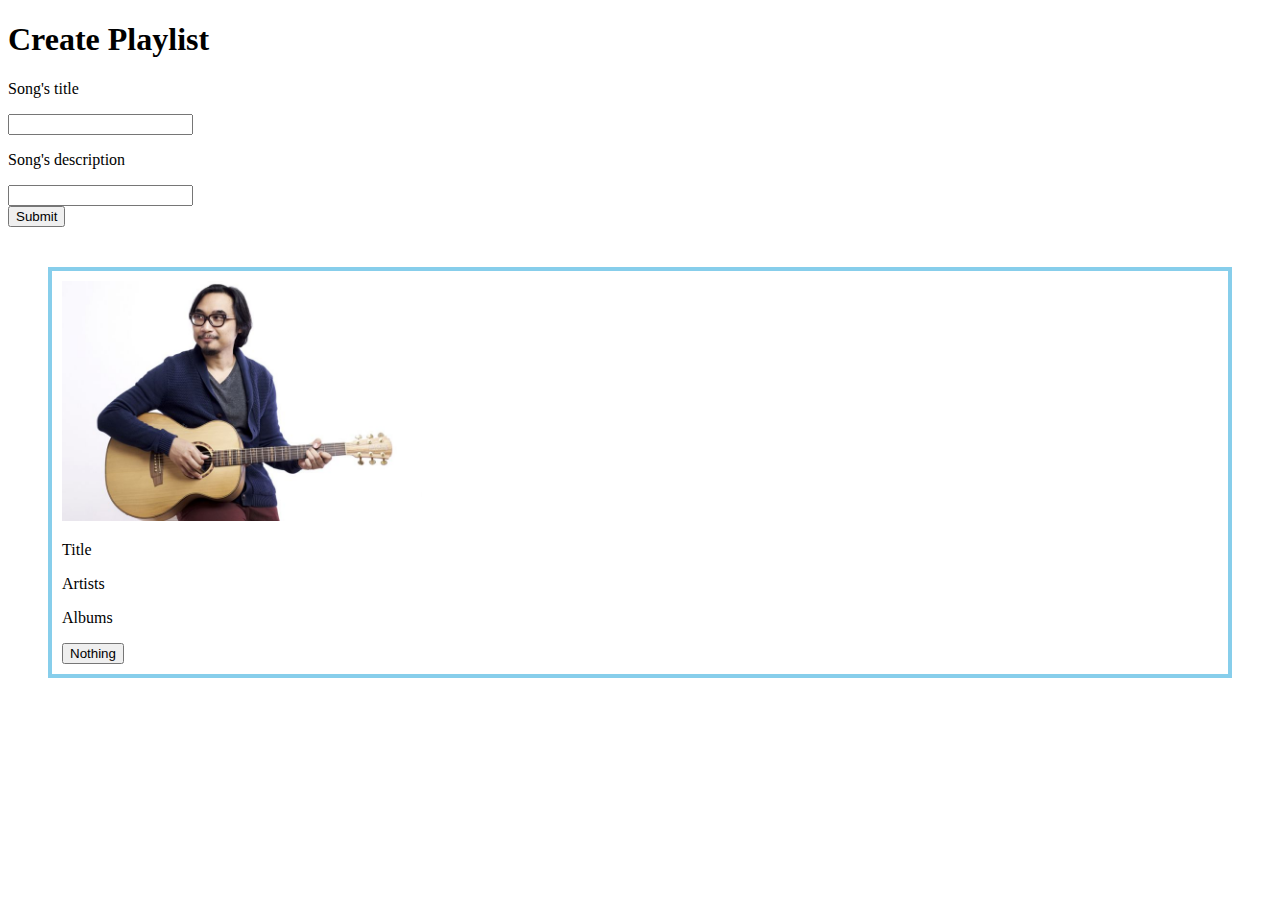
<file: index.html>
<!DOCTYPE html>
<html lang="en">
<head>
	<title>Create Playlist</title>
	<link rel="stylesheet" href="src/style.css">
</head>
<body>
	<h1>Create Playlist</h1>	
	<form action="">
		<p>Song's title</p>
		<input type="text">
		<p>Song's description</p>
		<input type="text">
		<br>
		<button onclick="fungsi()">Submit</button>
	</form>
	<div class="playlist">
		<img width="360" src="src/img/adhitia.jpg" alt="">	
		<p>Title</p>
		<p>Artists</p>
		<p>Albums</p>
		<button>Nothing</button>
	</div>
	<script src="src/script.js"></script>
</body>
</html>
</file>
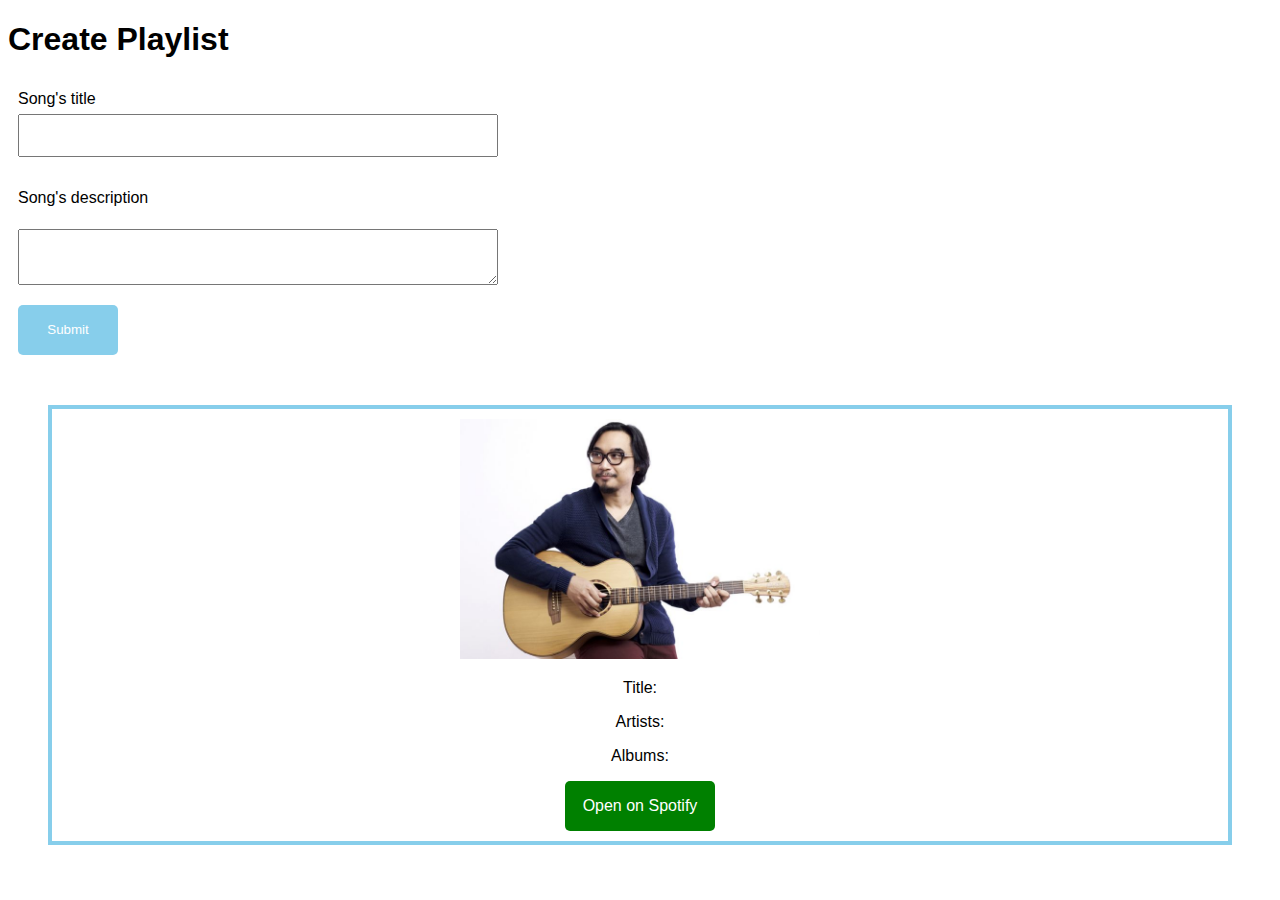
<file: module-1/session-2/homework/index.html>
<!DOCTYPE html>
<html lang="en">
<head>
	<title>Create Playlist</title>
	<link rel="stylesheet" href="src/style.css">
</head>
<body>
	<h1>Create Playlist</h1>	
	<form action="">
		<label>Song's title</label>
		<input type="text">
		<p>Song's description</p>
		<textarea ></textarea>
		<br>
		<button onclick="fungsi()">Submit</button>
	</form>
	<div class="playlist">
		<img id="image" width="360" src="src/img/adhitia.jpg" alt="">	
		<p>Title: <span id="title"></span></p>
		<p>Artists: <span id="artists"></span></p>
		<p>Albums: <span id="album"></span></p>
		<a target="_blank" id='spotifyBtn' class='btn'>Open on Spotify</a>
	</div>
	<script src="src/script.js"></script>
</body>
</html>
</file>
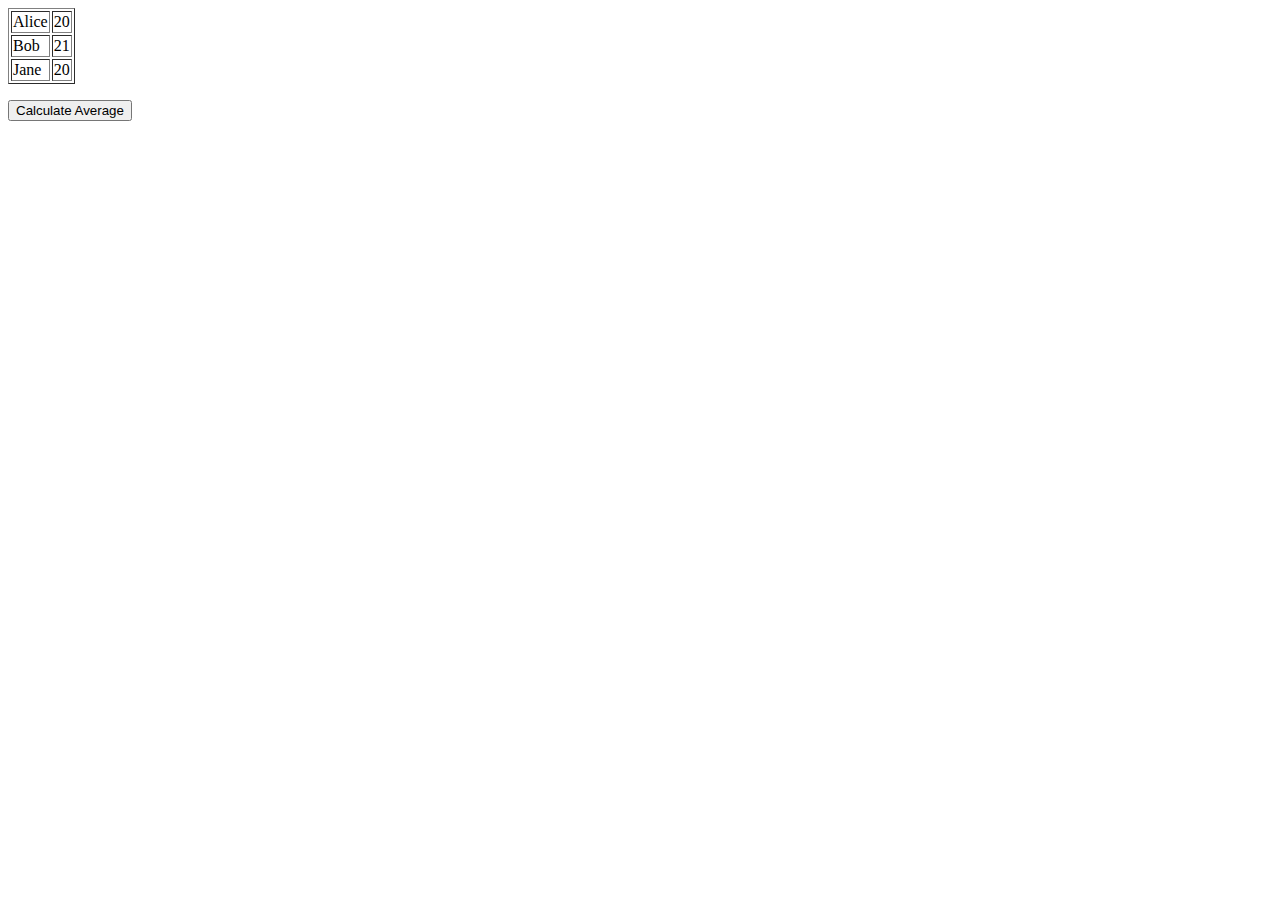
<file: module-1/session-2/task.html>
<!DOCTYPE html>
<html lang="en">
  <head>
    <meta charset="UTF-8" />
    <meta http-equiv="X-UA-Compatible" content="IE=edge" />
    <meta name="viewport" content="width=device-width, initial-scale=1.0" />
    <title>Hand on Task</title>
  </head>
  <body>
    <p id="hasil"></p>
    <button onclick="asyncAwait()">Calculate Average</button>
    <script>
      // Declare students array of objects
      const students = [
        { name: "Alice", age: 20 },
        { name: "Bob", age: 21 },
        { name: "Jane", age: 20 },
      ];
      // Create element called 'tabel'
      let tabel = document.createElement("table");
      tabel.setAttribute("border", 1);
      // Insert students value to tabel
      students.forEach((student) => {
        let baris = document.createElement("tr");
        let kolomNama = document.createElement("td");
        kolomNama.innerText = student.name;
        let kolomUmur = document.createElement("td");
        kolomUmur.innerText = student.age;
        baris.appendChild(kolomNama);
        baris.appendChild(kolomUmur);
        tabel.appendChild(baris);
      });
      // Add table to body
      document.body.insertBefore(tabel, hasil);
      // Calculate average of students age
      const averageAge = () => {
        // Get total students age
        let total = students.reduce((acc, { age }) => {
          return acc + age;
        }, 0);
        // Get average students by dividing with students length
        let avg = total / students.length;
        // Get element with id 'hasil'
        let hasil = document.getElementById("hasil");
        // Add text to element with id 'hasil'
        hasil.innerText += `age is ${avg}`;
      };

      const wait = (time) =>
        new Promise((resolve) => setTimeout(resolve, time));

      async function asyncAwait() {
        let hasil = document.getElementById("hasil");
        hasil.innerText += "calculation start\n";
        hasil.innerText += "second call started\n";
        await wait(2000);
        hasil.innerText += "second call finished\n";
        hasil.innerText += "third call started\n";
        await wait(3000);
        hasil.innerText += "third call finished\n";
        averageAge();
      }
    </script>
  </body>
</html>
</file>
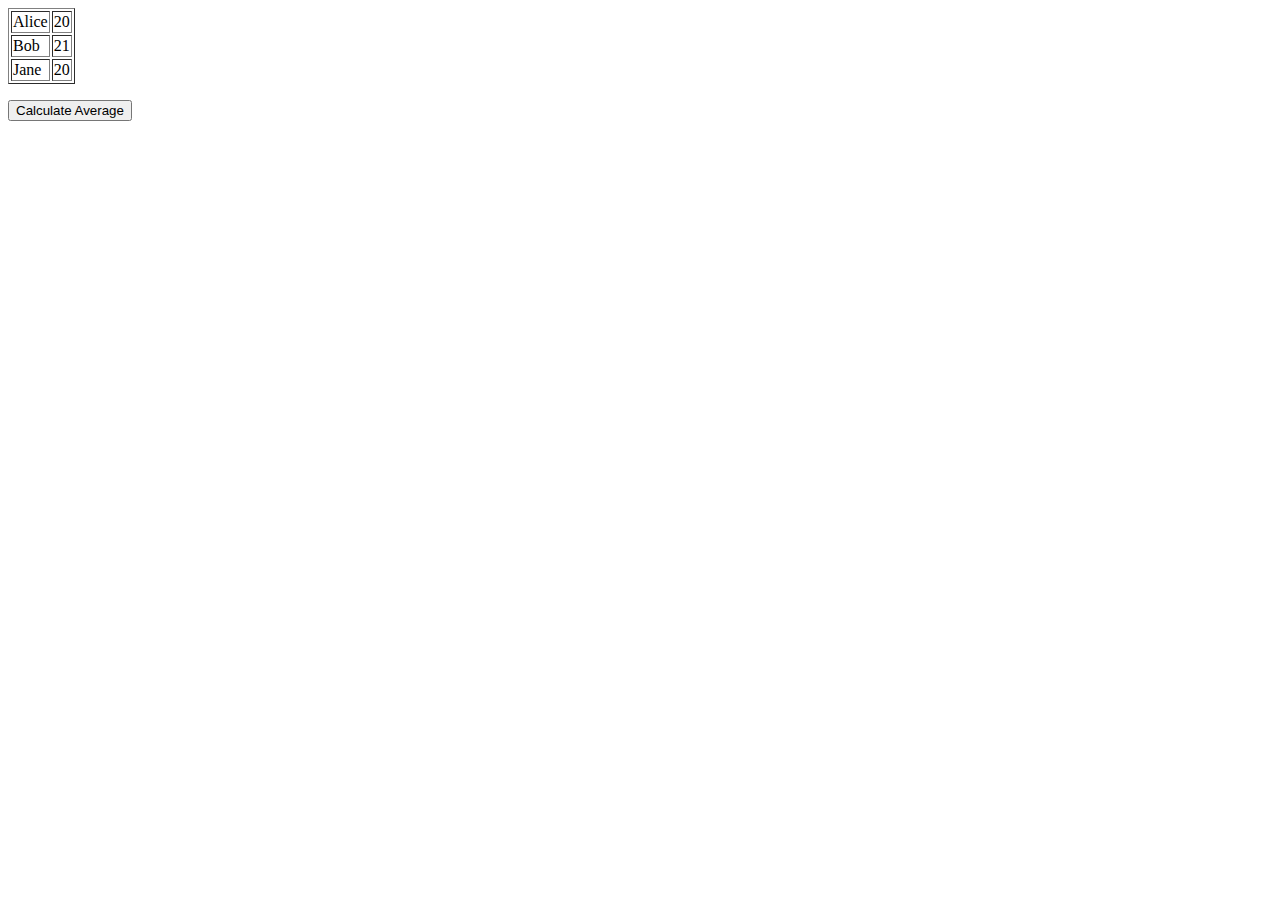
<file: module-1/session-1/hands-on-task/task.html>
<!DOCTYPE html>
<html lang="en">
<head>
	<meta charset="UTF-8">
	<meta http-equiv="X-UA-Compatible" content="IE=edge">
	<meta name="viewport" content="width=device-width, initial-scale=1.0">
	<title>Hand on Task</title>
</head>
<body>
	<p id="hasil"></p>
	<button onclick="averageAge()">Calculate Average</button>
<script>
	// Declare students array of objects
	const students = [
		{name : "Alice", age: 20},
		{name : "Bob", age: 21},
		{name : "Jane", age: 20},
	];
	// Create element called 'tabel'
	let tabel = document.createElement('table');
	tabel.setAttribute('border',1);
	// Insert students value to tabel
	students.forEach(student => {
		let baris = document.createElement("tr");
		let kolomNama = document.createElement("td");
		kolomNama.innerText = student.name;
		let kolomUmur = document.createElement("td");
		kolomUmur.innerText = student.age;
		baris.appendChild(kolomNama);
		baris.appendChild(kolomUmur);
		tabel.appendChild(baris);
	});
	// Add table to body
	document.body.insertBefore(tabel, hasil);
	// Calculate average of students age
	const averageAge = () => {
		// Get total students age
		let total = students.reduce((acc,{age}) => {
			return acc + age;
		}, 0);
		// Get average students by dividing with students length
		let avg = total / students.length;
		// Get element with id 'hasil'
		let hasil = document.getElementById('hasil');
		// Add text to element with id 'hasil'
		hasil.innerText = `Hasil rata-rata umur : ${avg}`;
	}

</script>	
</body>
</html>
</file>
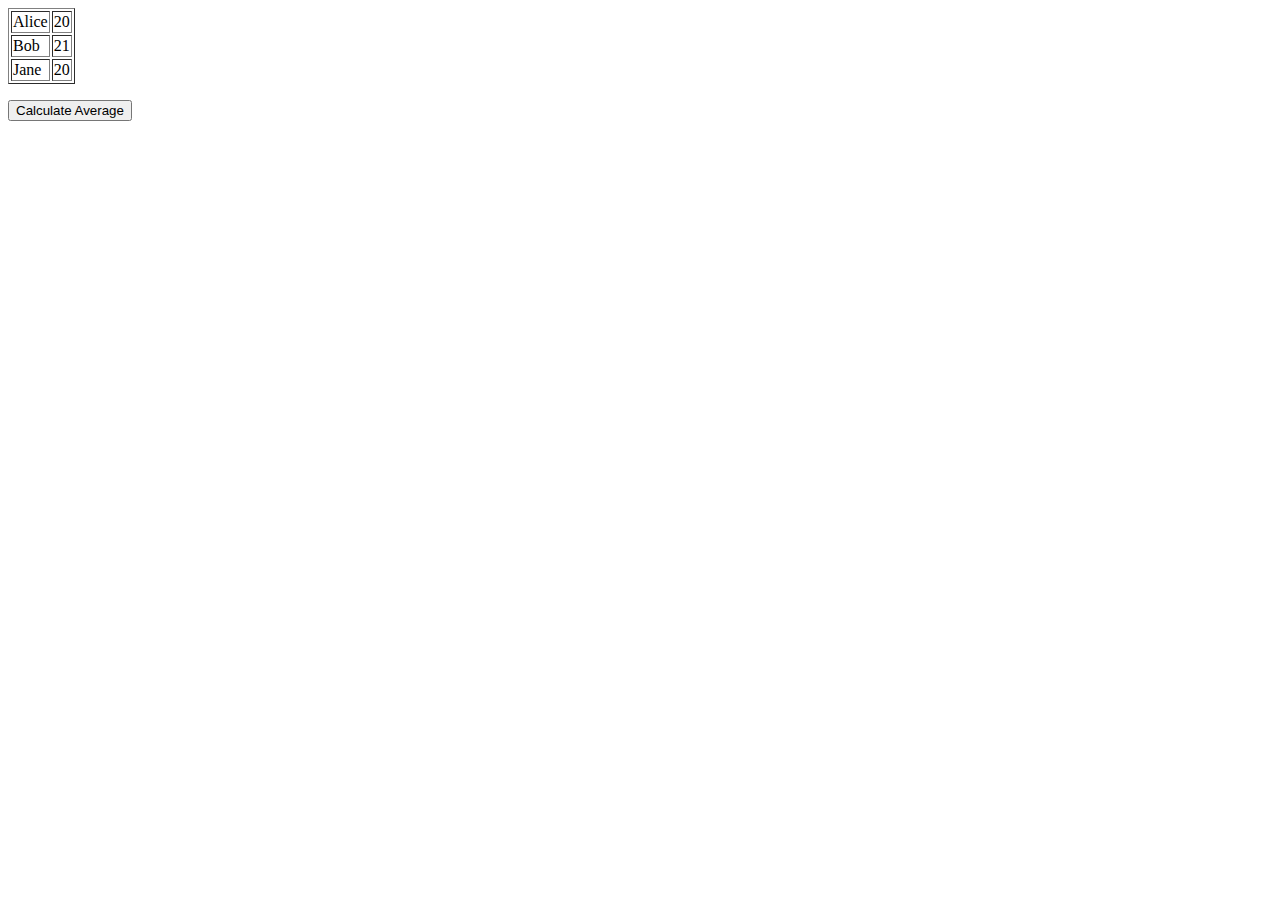
<file: module-1/session-2/hands-on-task/task.html>
<!DOCTYPE html>
<html lang="en">
  <head>
    <meta charset="UTF-8" />
    <meta http-equiv="X-UA-Compatible" content="IE=edge" />
    <meta name="viewport" content="width=device-width, initial-scale=1.0" />
    <title>Hand on Task</title>
  </head>
  <body>
    <p id="hasil"></p>
    <button onclick="startCalculation()">Calculate Average</button>
    <script>
      // Declare students array of objects
      const students = [
        { name: "Alice", age: 20 },
        { name: "Bob", age: 21 },
        { name: "Jane", age: 20 },
      ];
      // Create element called 'tabel'
      let tabel = document.createElement("table");
      tabel.setAttribute("border", 1);
      // Insert students value to tabel
      students.forEach((student) => {
        let baris = document.createElement("tr");
        let kolomNama = document.createElement("td");
        kolomNama.innerText = student.name;
        let kolomUmur = document.createElement("td");
        kolomUmur.innerText = student.age;
        baris.appendChild(kolomNama);
        baris.appendChild(kolomUmur);
        tabel.appendChild(baris);
      });
      // Add table to body
      document.body.insertBefore(tabel, hasil);
      // Calculate average of students age
      const averageAge = () => {
        // Get total students age
        let total = students.reduce((acc, { age }) => {
          return acc + age;
        }, 0);
        // Get average students by dividing with students length
        let avg = total / students.length;
        // Get element with id 'hasil'
        let hasil = document.getElementById("hasil");
        // Add text to element with id 'hasil'
        hasil.innerText += `age is ${avg}\n`;
      };

      const wait = (time) =>
        new Promise((resolve) => setTimeout(resolve, time));
			
			function startCalculation(){
				let hasil = document.getElementById('hasil');
				hasil.innerText += 'calculation start\n';
				wait(5000).then(() => averageAge());
				hasil.innerText += 'second call started\n';
				wait(2000).then(() => {
					hasil.innerText += 'second call finished\n';
					hasil.innerText += 'third call started\n';
					wait(5000).then(() => hasil.innerText += 'third call finished\n');
				});
				
			}
    </script>
  </body>
</html>
</file>
<file: src/style.css>
.playlist {
	border: 4px solid skyblue;
	margin: 40px;
	padding: 10px;
}
</file>
<file: module-1/session-2/homework/src/style.css>
body {
	font-family: Arial, Helvetica, sans-serif;
}

* {
	box-sizing: border-box;
}

.playlist {
	border: 4px solid skyblue;
	margin: 40px;
	padding: 10px;
	text-align: center;
}

form {
	width: 500px;
	/* background: #eee; */
	padding: 10px;
}

form > label {
	display: block;
}

form > button {
	width: 100px;
	height: 50px;
	background: skyblue;
	color: white;
	border: none;
	border-radius: 5px;
	cursor: pointer;
}

input, textarea {
	width: 100%;
	padding: 12px;
	margin-top: 6px;
	margin-bottom: 16px;
}

.btn {
	cursor: pointer;
	width: 150px;
	height: 50px;
	background: green;
	color: white;
	border-radius: 5px;
	display: inline-block;
	text-align: center;
	line-height: 50px;
	text-decoration: none;
}
</file>
